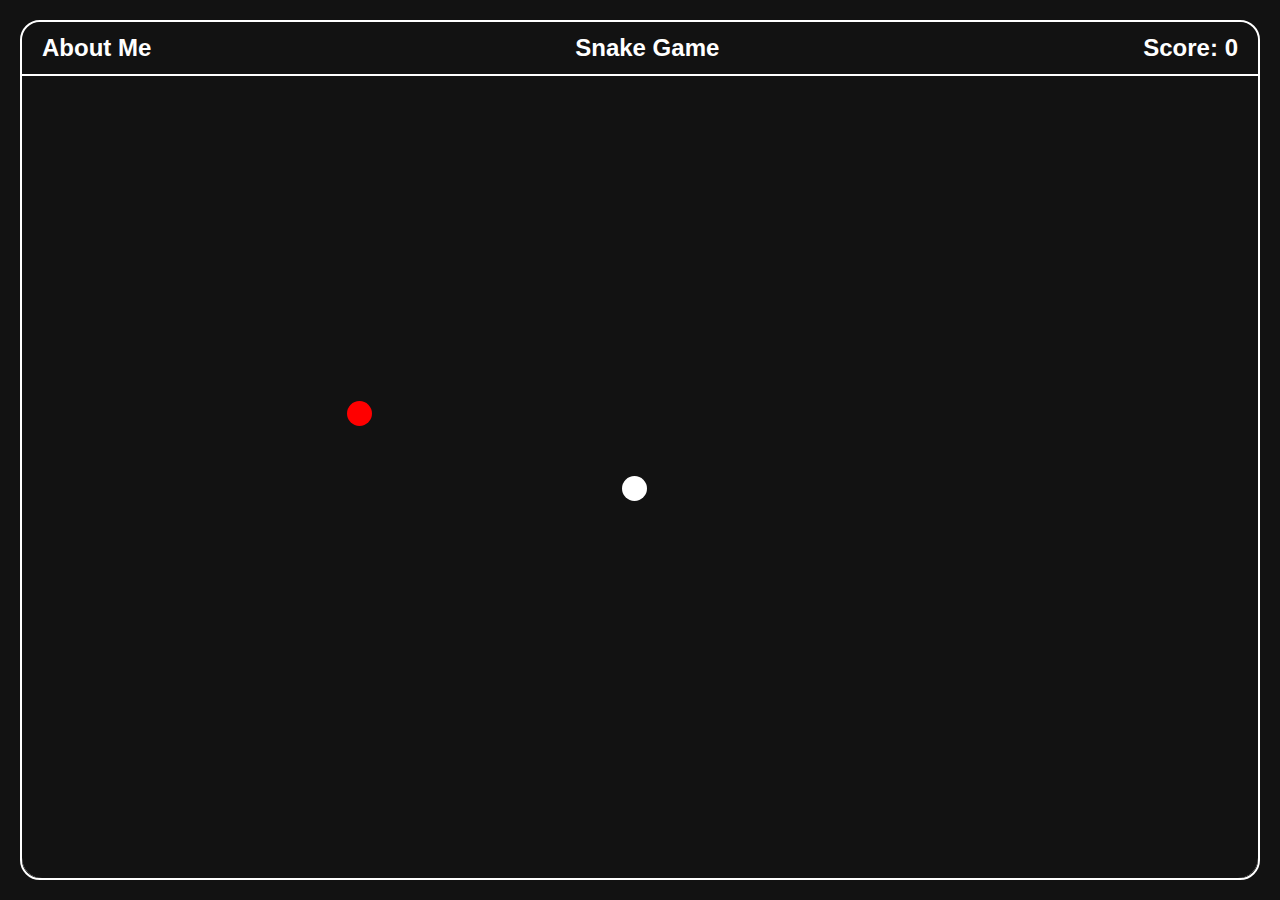
<file: index.html>
<!DOCTYPE html>
<html lang="en">
<head>
    <meta charset="UTF-8">
    <meta name="viewport" content="width=device-width, initial-scale=1.0">
    <title>Snake</title>
    <link rel="stylesheet" href="style.css">
</head>
<body>
    <div class="container">
        <!-- Navbar -->
        <div class="navbar">
            <div class="brand"><a href="https://kairav.dev">About Me</a></div>
            <div class="brand" id="heading">Snake Game</div>
            <div class="brand">Score: <label id="score" for="score">0</label></div>
        </div>

        <!-- Content -->
        <div class="content">
            <canvas id="board"></canvas>
        </div>
    </div>
</body>
<script src="index.js"></script>
</html>
</file>
<file: style.css>
/* Global Styles */
body {
    margin: 0;
    padding: 0;
    font-family: Arial, sans-serif;
    background-color: #121212;
    color: #fff;
    height: 100vh; /* Ensure body takes full height of the viewport */
    display: flex;
    overflow: hidden;
    flex-direction: column; /* Flexbox for vertical stacking */
}

.container {
    display: flex;
    flex-direction: column;
    flex-grow: 1; /* Ensure the container grows to fill the available height */
    border: 2px solid #fff;
    border-radius: 20px;
    margin: 20px;
}

.content {
    overflow: hidden; /* Remove scrolling inside the content box */
    flex-grow: 1; /* Make the content area fill the remaining space */
}

/* Navbar Styles */
.navbar {
    display: flex;
    justify-content: space-between;
    align-items: center;
    padding: 12px 20px;
    border-bottom: 2px solid #fff;
    top: 0;
    background-color: #121212; /* Match background to avoid flickering */
    z-index: 1000; /* Ensure navbar stays on top */
    border-radius: 20px 20px 0 0; /* Apply rounded top corners to the navbar */
}

.navbar .brand {
    font-size: 1.5em;
    font-weight: bold;
}

.navbar .brand a {
    text-decoration: none;
    color: #fff;
}

#board {
    border-radius: 0 0 20px 20px;
    display: block;
    background-color: white;
}

@media (max-width: 768px) {
    .container {
        margin: 0px;
        border-radius: 0px;
        max-height: 90vh;
    }

    #board {
        border-radius: 0px;
    }
}
</file>
